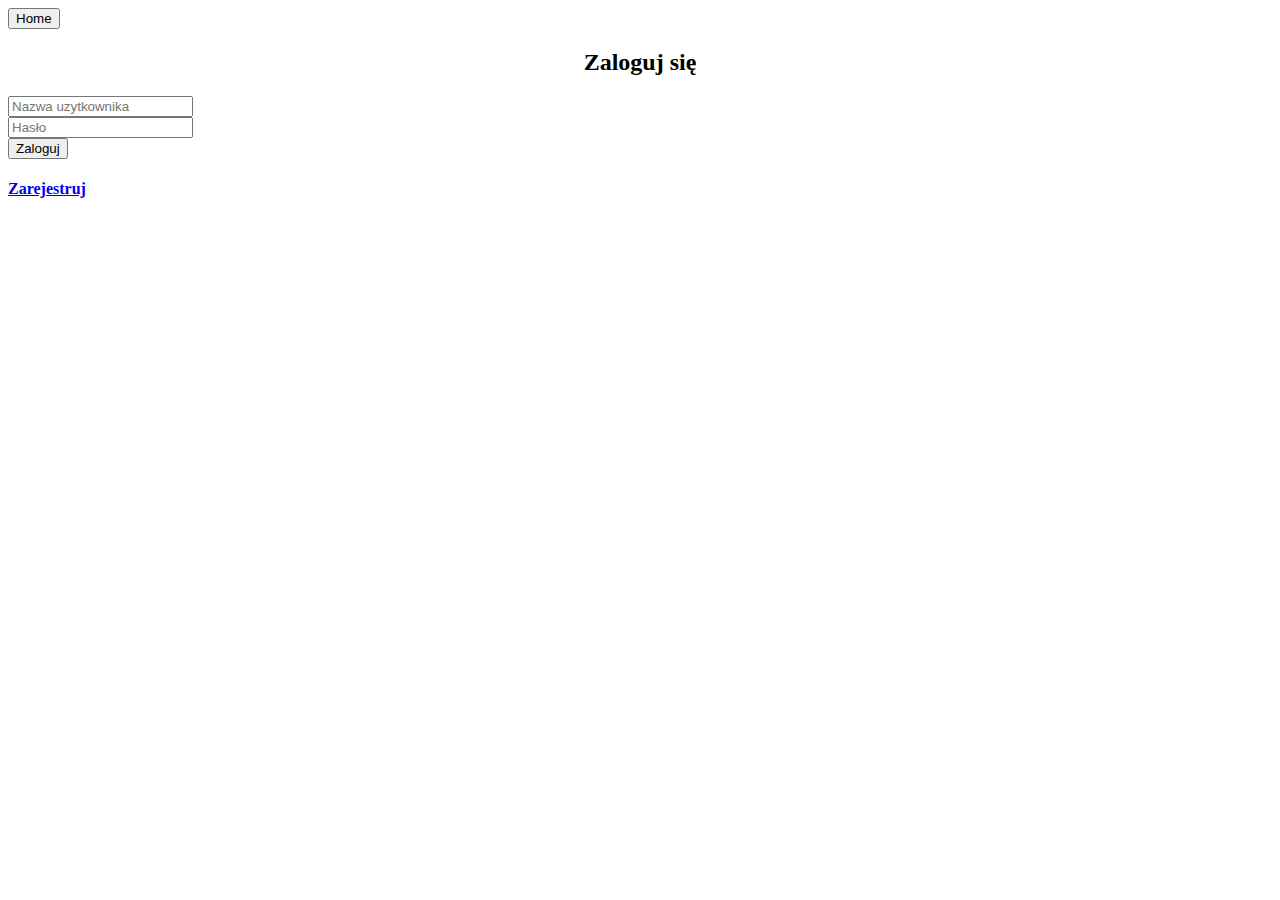
<file: src/main/resources/templates/loginForm.html>
<!DOCTYPE html>
<html lang="pl" xmlns:th="http://www.thymeleaf.org">
<th:block th:include="fragments/headers::headers"></th:block>
<!--<link rel="stylesheet" href="/webjars/bootstrap/3.3.1/css/bootstrap.min.css"/>-->
<body>
<!--<th:block th:include="fragments/header::header"></th:block>-->
<div class="container" >
    <div class="row">
        <div class="col-lg-1 col-lg-offset-11">
            <a href="/" th:href="@{/}"><button class="btn btn-default">Home</button></a>
        </div>
    </div>
    <div class="row">
        <div class="col-lg-offset-4 col-lg-4">
            <form class="form-signin"  action="processlogin" th:action="@{/processlogin}" method="post">
                <h2 class="form-signin-heading" style="text-align: center">Zaloguj się</h2>
                <input name="user" type="text" class="form-control" placeholder="Nazwa uzytkownika" /><br/>
                <input name="pass" type="password" class="form-control" placeholder="Hasło" /><br/>
                <button class="btn btn-lg btn-primary btn-block" type="submit">Zaloguj</button>
                <a href="/register"><h4>Zarejestruj</h4></a>
            </form>
        </div>
    </div>
</div>

<th:block th:include="fragments/footer::footer"></th:block>
</body>
</html>
</file>
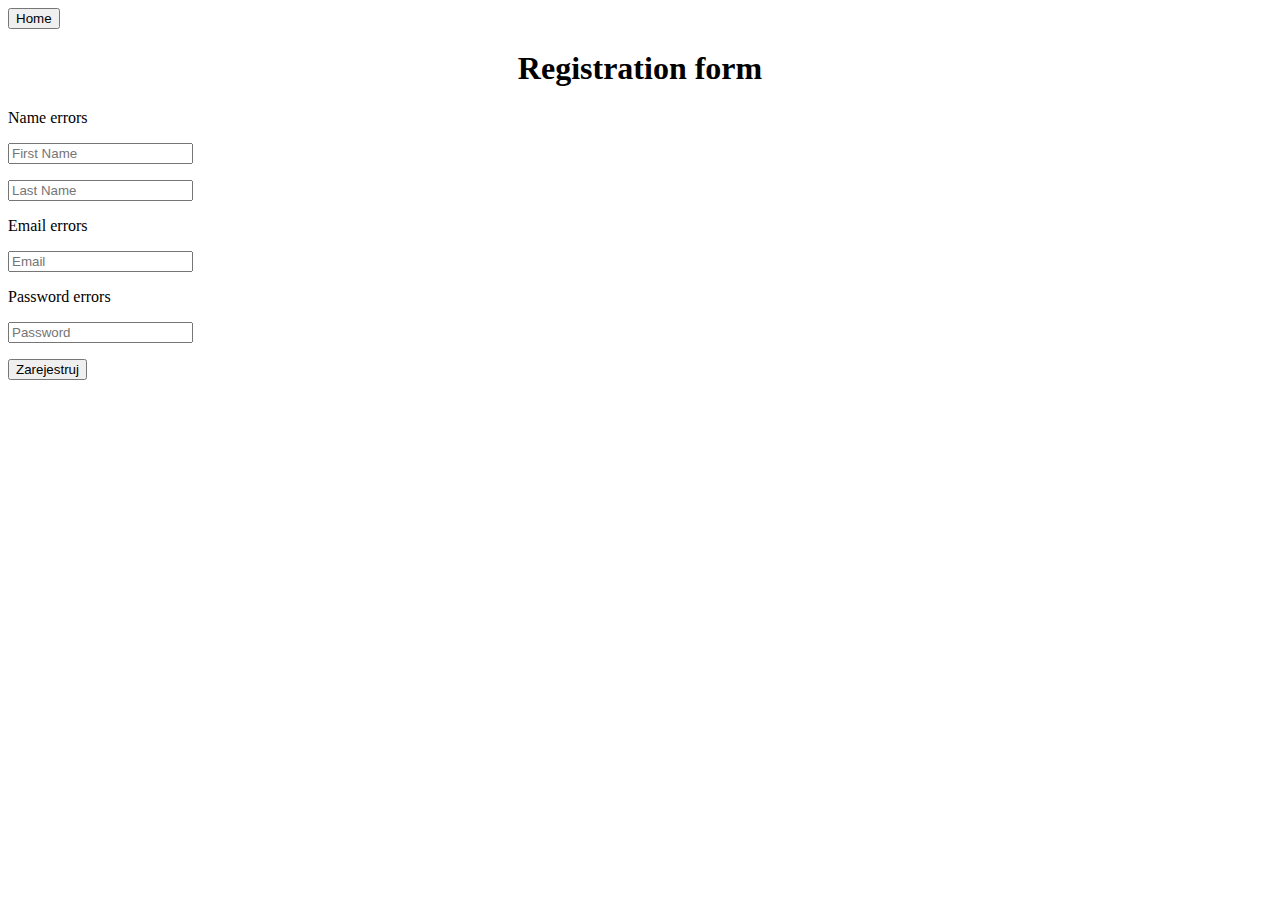
<file: src/main/resources/templates/registerForm.html>
<!DOCTYPE html>
<html lang="pl" xmlns:th="http://www.thymeleaf.org">
<th:block th:include="fragments/headers::headers"></th:block>
<!--<link rel="stylesheet" href="/webjars/bootstrap/3.3.1/css/bootstrap.min.css"/>-->
<body>
<div class="container" >
    <div class="row">
        <div class="col-lg-1 col-lg-offset-11">
            <a href="/" th:href="@{/}"><button class="btn btn-default">Home</button></a>
        </div>
    </div>
    <div class="row">
        <div class="col-lg-offset-3 col-lg-6">
            <h1 class="form-signin-heading" style="text-align: center;">Registration form</h1>
            <div style="color: black">
                <form class="form-signin" action="/register" method="post" th:action="@{/register}" th:object="${user}">
                    <p th:errors="*{email}">Name errors</p>
                    <p><input class="form-control" th:field="*{firstName}" placeholder="First Name" /></p>
                    <p><input class="form-control" th:field="*{lastName}" placeholder="Last Name" /></p>
                    <p th:errors="*{email}">Email errors</p>
                    <p><input class="form-control" th:field="*{email}" type="email" placeholder="Email" /></p>
                    <p th:errors="*{password}">Password errors</p>
                    <p><input class="form-control" th:field="*{password}" type="password" placeholder="Password" /></p>
                    <p><button class="btn btn-lg btn-primary btn-block" type="submit">Zarejestruj</button></p>
                </form>
            </div>

        </div>
    </div>
</div>

<th:block th:include="fragments/footer::footer"></th:block>
</body>
</html>
</file>
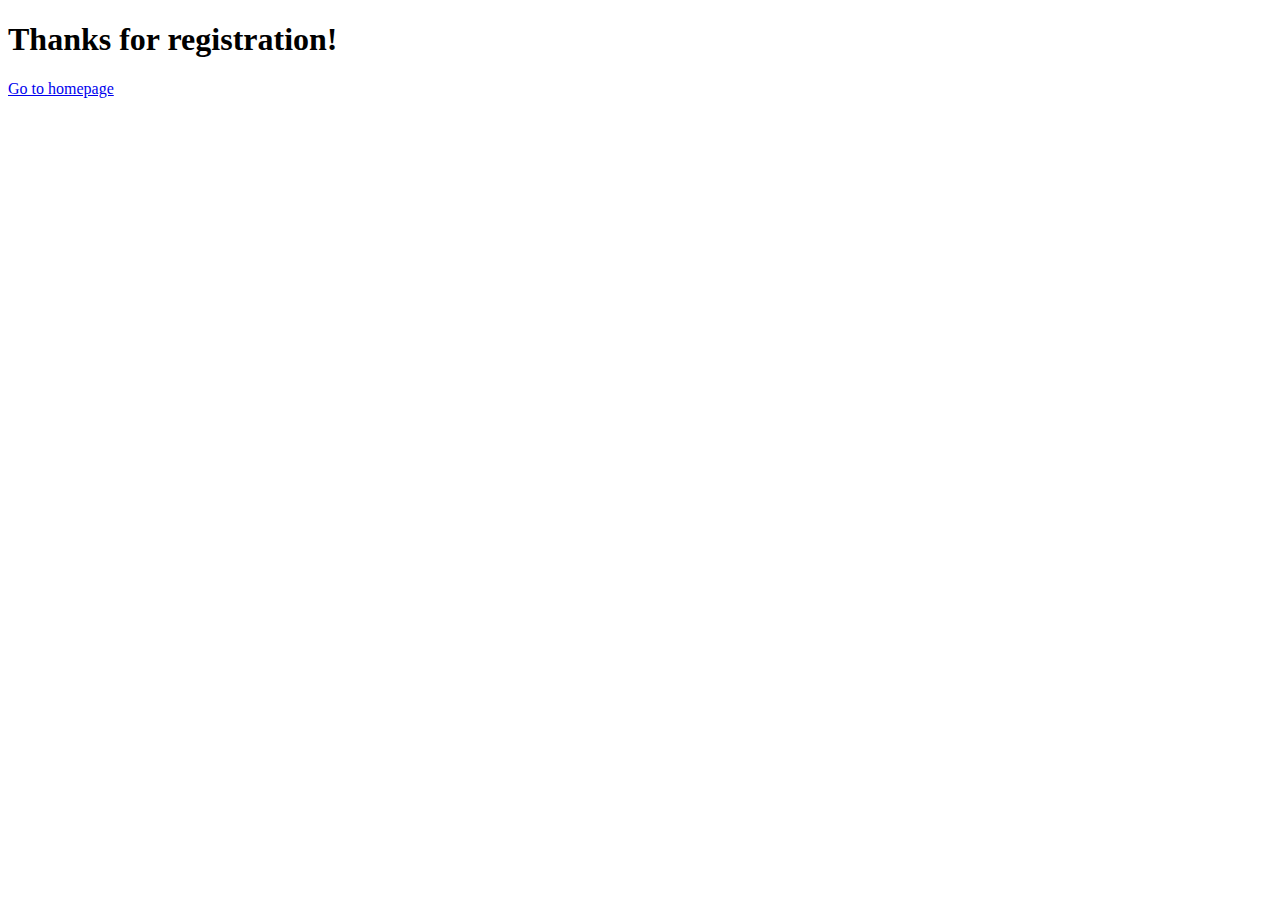
<file: src/main/resources/templates/registerSuccess.html>
<!DOCTYPE html>
<html lang="pl" xmlns:th="http://www.thymeleaf.org">
<th:block th:include="fragments/headers::headers"></th:block>
<!--<link rel="stylesheet" href="/webjars/bootstrap/3.3.1/css/bootstrap.min.css"/>-->
<body>
<th:block th:include="fragments/header::header"></th:block>
<div class="container" >
    <h1>Thanks for registration!</h1>
    <a href="/" th:href="@{/}">Go to homepage</a>
</div>

<th:block th:include="fragments/footer::footer"></th:block>
</body>
</html>
</file>
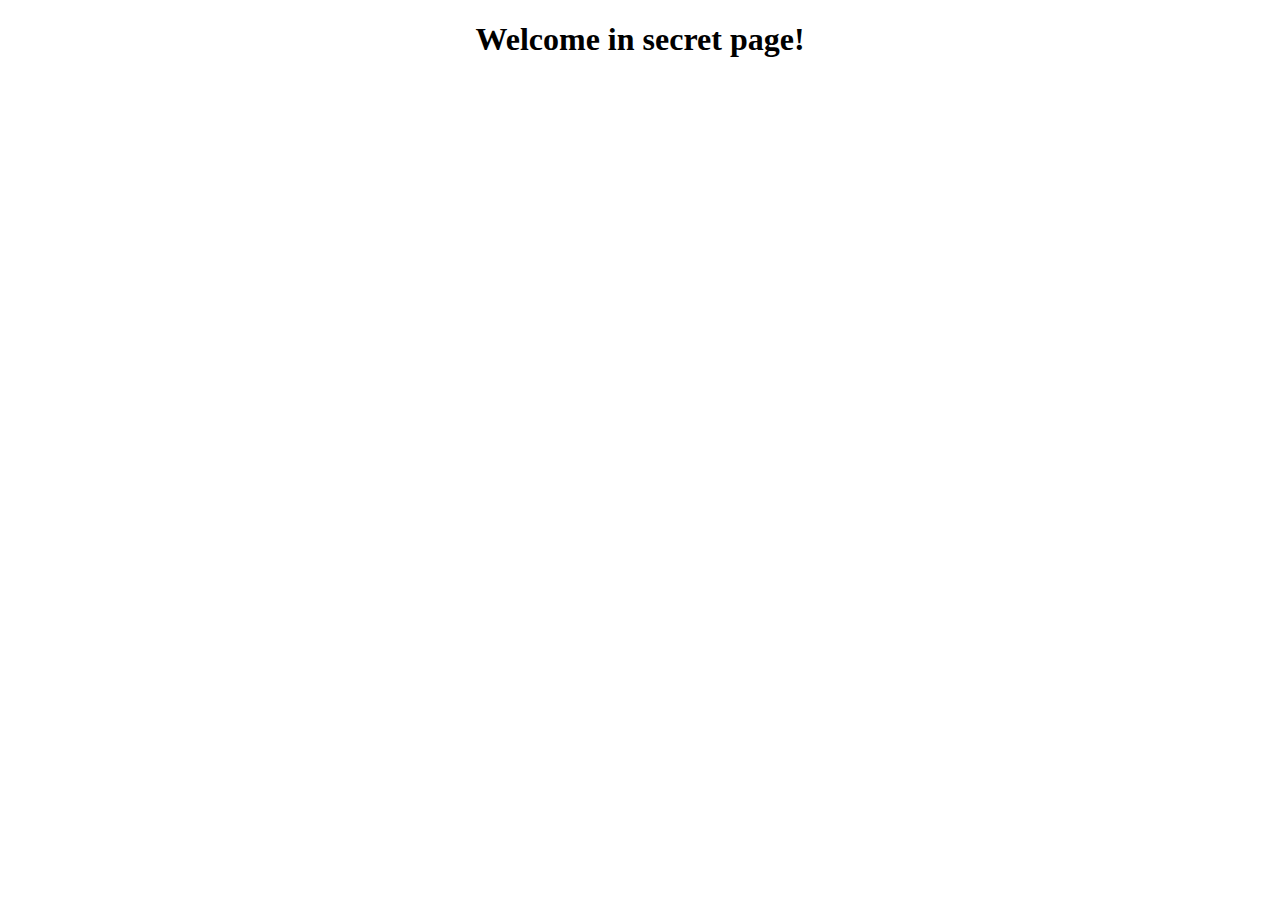
<file: src/main/resources/templates/secret.html>
<!DOCTYPE html>
<html lang="pl" xmlns:th="http://www.thymeleaf.org">
<th:block th:include="fragments/headers::headers"></th:block>
<!--<link rel="stylesheet" href="/webjars/bootstrap/3.3.1/css/bootstrap.min.css"/>-->
<body>
<th:block th:include="fragments/header::header"></th:block>
<div class="container" style="text-align: center;color: black;">
    <div class="jumbotron">
        <h1>Welcome in secret page!</h1>
    </div>
</div>

<th:block th:include="fragments/footer::footer"></th:block>
</body>
</html>
</file>
